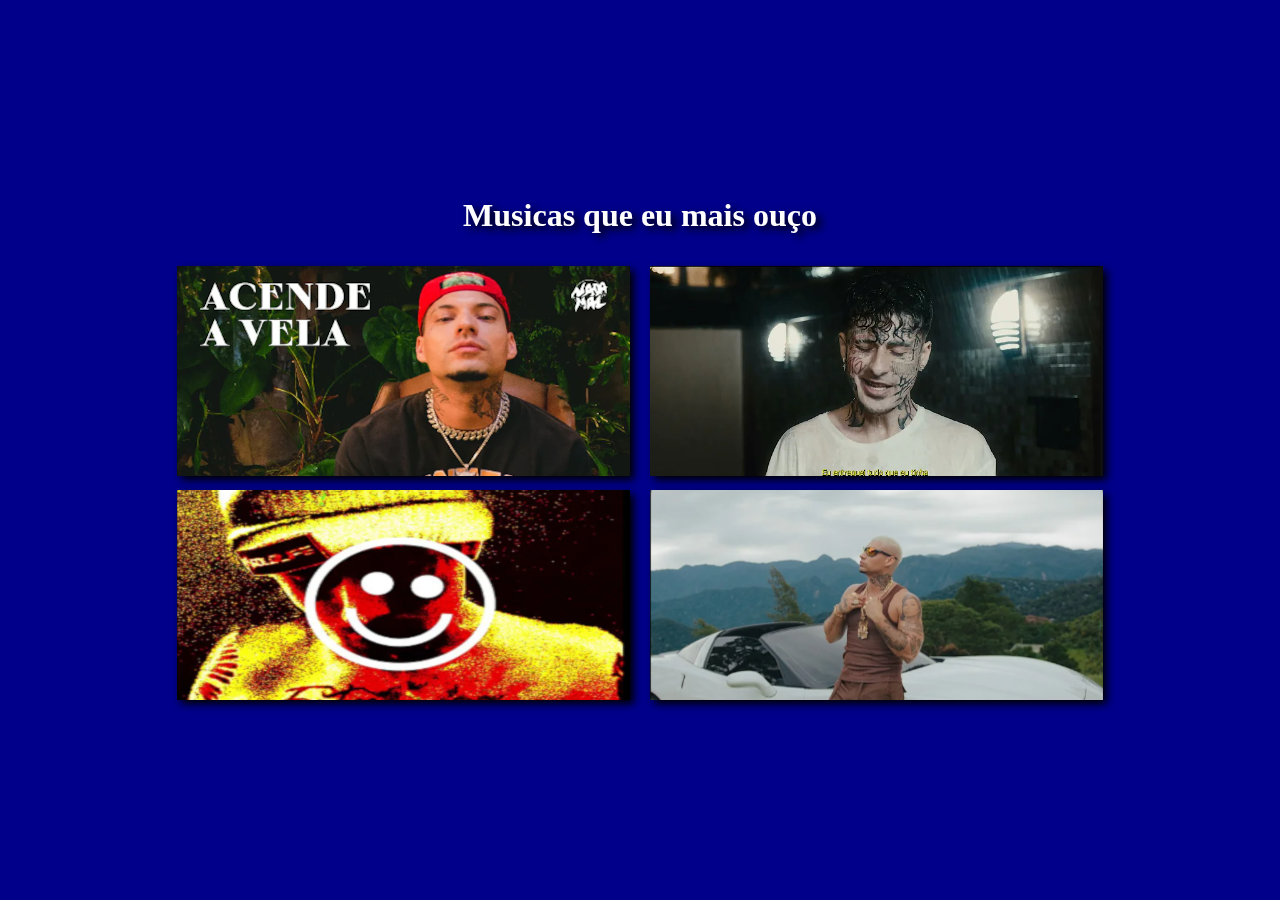
<file: index.html>
<!DOCTYPE html>
<html lang="en">

<head>
    <meta charset="UTF-8">
    <meta name="viewport" content="width=device-width, initial-scale=1.0">
    <title>Musicas Mais Escutadas</title>
    <link rel="stylesheet" href="styles/global.css">
</head>

<body>
    <h1>Musicas que eu mais ouço</h1>
    <ul>
        <li>
            <a href="pages/acende a vela.html"><img src="src/images/acendeavela.PNG" alt="acende a vela tumb"></a>
            <a href="pages/atravesseisãopaulo.html"><img src="src/images/atravesseisampa.PNG" alt="atravessei são paulo tumb"></a>
        </li>
        <li>
            <a href="pages/patricia.html"> <img src="src/images/patricia.PNG" alt="patricia tumb"></a>
            <a href="pages/deus perdoa.html"><img src="src/images/deusperdoa.PNG" alt="deus perdoa tumb"></a>
        </li>
    </ul>
</body>

</html>
</file>
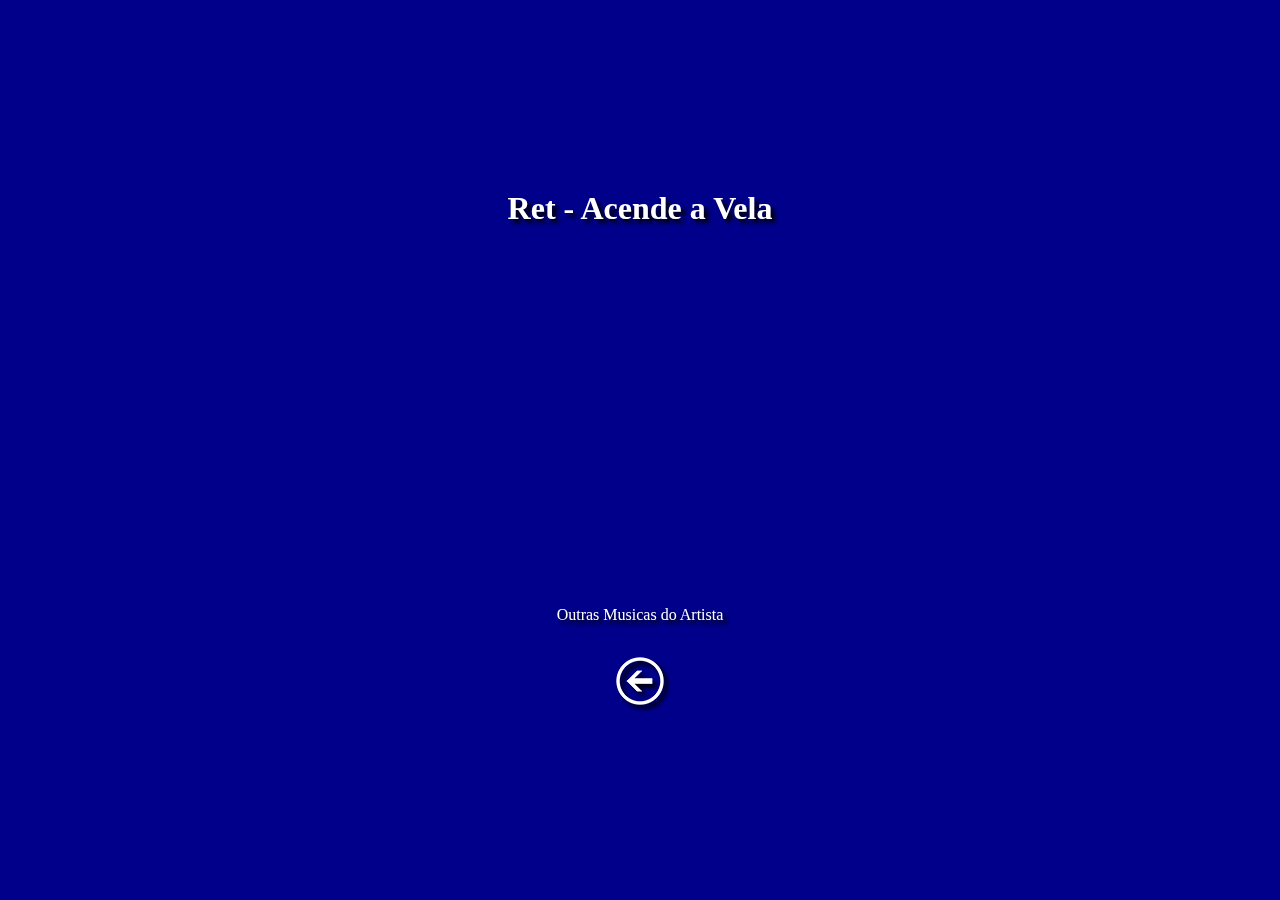
<file: pages/acende a vela.html>
<!DOCTYPE html>
<html lang="pt-br">

<head>
    <meta charset="UTF-8">
    <meta name="viewport" content="width=device-width, initial-scale=1.0">
    <title>Acende a Vela</title>
    <link rel="stylesheet" href="../styles/next-page.css">
</head>

<body>
    <h1>Ret - Acende a Vela</h1>
    <iframe width="560" height="315" src="https://www.youtube.com/embed/Qo4dxCYjfQA?si=zjXejyH8mU74Uixx"
        title="YouTube video player" frameborder="0"
        allow="accelerometer; autoplay; clipboard-write; encrypted-media; gyroscope; picture-in-picture; web-share"
        allowfullscreen></iframe>
    <a href="https://www.youtube.com/channel/UC9vsg8Lpxf2R8CjaLrd-R1g" target="_blank" rel="external">
        <p>Outras Musicas do Artista</p>
    </a>
    <a href="../index.html" target="_blank" rel="prev"><img src="../src/images/voltar.png" alt="voltar"></a>

</body>

</html>
</file>
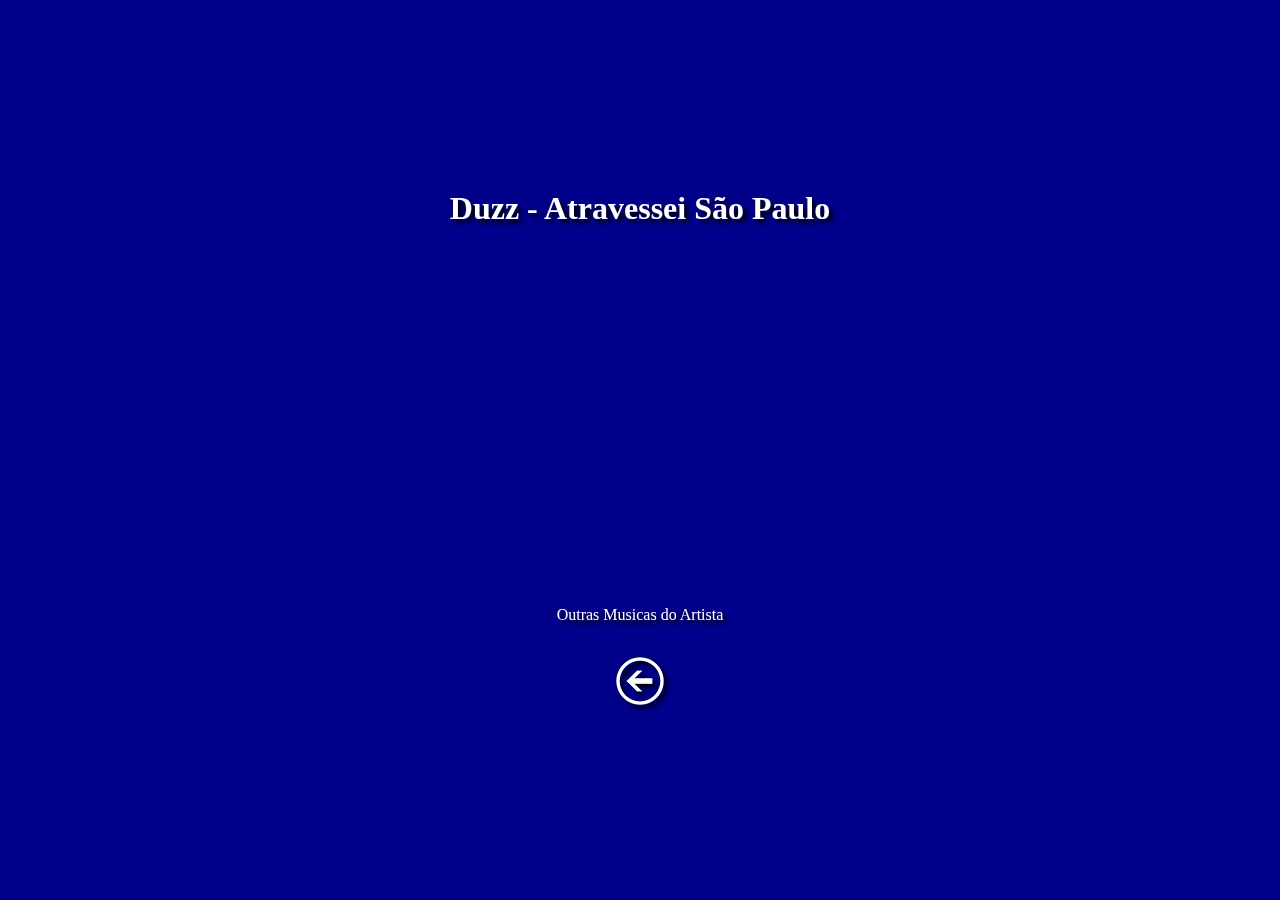
<file: pages/atravesseisãopaulo.html>
<!DOCTYPE html>
<html lang="pt-br">

<head>
    <meta charset="UTF-8">
    <meta name="viewport" content="width=device-width, initial-scale=1.0">
    <title>Acende a Vela</title>
    <link rel="stylesheet" href="../styles/next-page.css">
</head>

<body>
    <h1>Duzz - Atravessei São Paulo</h1>
    <iframe width="560" height="315" src="https://www.youtube.com/embed/WbnEjpLxj70?si=ddn-KWAPT-cKTaa4"
        title="YouTube video player" frameborder="0"
        allow="accelerometer; autoplay; clipboard-write; encrypted-media; gyroscope; picture-in-picture; web-share"
        allowfullscreen></iframe>
    <a href="https://www.youtube.com/channel/UCvoWJPM95HZ7pT-HxpQ8FMw" target="_blank" rel="external">
        <p>Outras Musicas do Artista</p>
    </a>
    <a href="../index.html" target="_blank" rel="prev"><img src="../src/images/voltar.png" alt="voltar"></a>

</body>

</html>
</file>
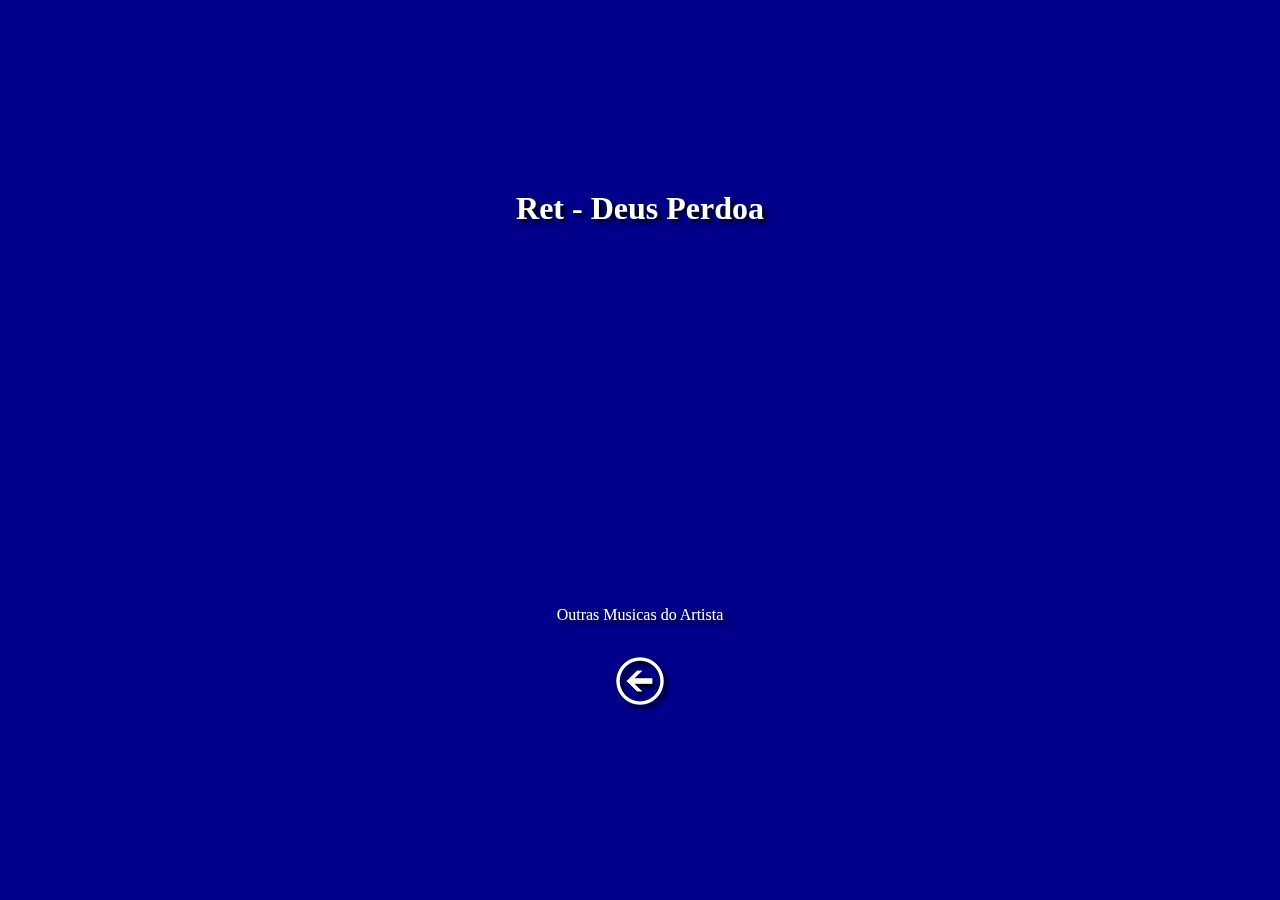
<file: pages/deus perdoa.html>
<!DOCTYPE html>
<html lang="pt-br">

<head>
    <meta charset="UTF-8">
    <meta name="viewport" content="width=device-width, initial-scale=1.0">
    <title>Deus Perdoa</title>
    <link rel="stylesheet" href="../styles/next-page.css">
</head>

<body>
    <h1>Ret - Deus Perdoa</h1>
    <iframe width="560" height="315" src="https://www.youtube.com/embed/-23qYBHF_P4?si=FFm3s9UYuxeLUy0x"
        title="YouTube video player" frameborder="0"
        allow="accelerometer; autoplay; clipboard-write; encrypted-media; gyroscope; picture-in-picture; web-share"
        allowfullscreen></iframe>
    <a href="https://www.youtube.com/channel/UC9vsg8Lpxf2R8CjaLrd-R1g" target="_blank" rel="external">
        <p>Outras Musicas do Artista</p>
    </a>
    <a href="../index.html" target="_blank" rel="prev"><img src="../src/images/voltar.png" alt="voltar"></a>

</body>

</html>
</file>
<file: styles/global.css>
* {
    padding: 0px;
    margin: 0px;
    box-sizing: border-box;
}

body {
    background-color: darkblue;
    display: flex;
    flex-direction: column;
    justify-content: center;
    align-items: center;
    gap: 2rem;
    height: 100vh;
}

h1 {
    color: white;
    filter: drop-shadow(5px 4px 4px black);
}

ul {
    display: flex;
    flex-direction: column;
    gap: 10px;
}

ul li {
    list-style: none;
    display: flex;
    gap: 20px;
}

img {
    filter: drop-shadow(4px 4px 4px black);
}
</file>
<file: styles/next-page.css>
* {
    padding: 0px;
    margin: 0px;
    box-sizing: border-box;
}

body {
    background-color: darkblue;
    display: flex;
    flex-direction: column;
    justify-content: center;
    align-items: center;
    gap: 2rem;
    height: 100vh;

}

h1 {
    color: white;
    filter: drop-shadow(4px 4px 2px black);

}

iframe {
    filter: drop-shadow(7px 7px 5px black);

}

img {
    filter: drop-shadow(4px 4px 2px black);
}

ul {
    margin: auto;
}

p {
    color: white;
    filter: drop-shadow(4px 4px 2px black);


}

a {
    text-decoration: none;
}
</file>
